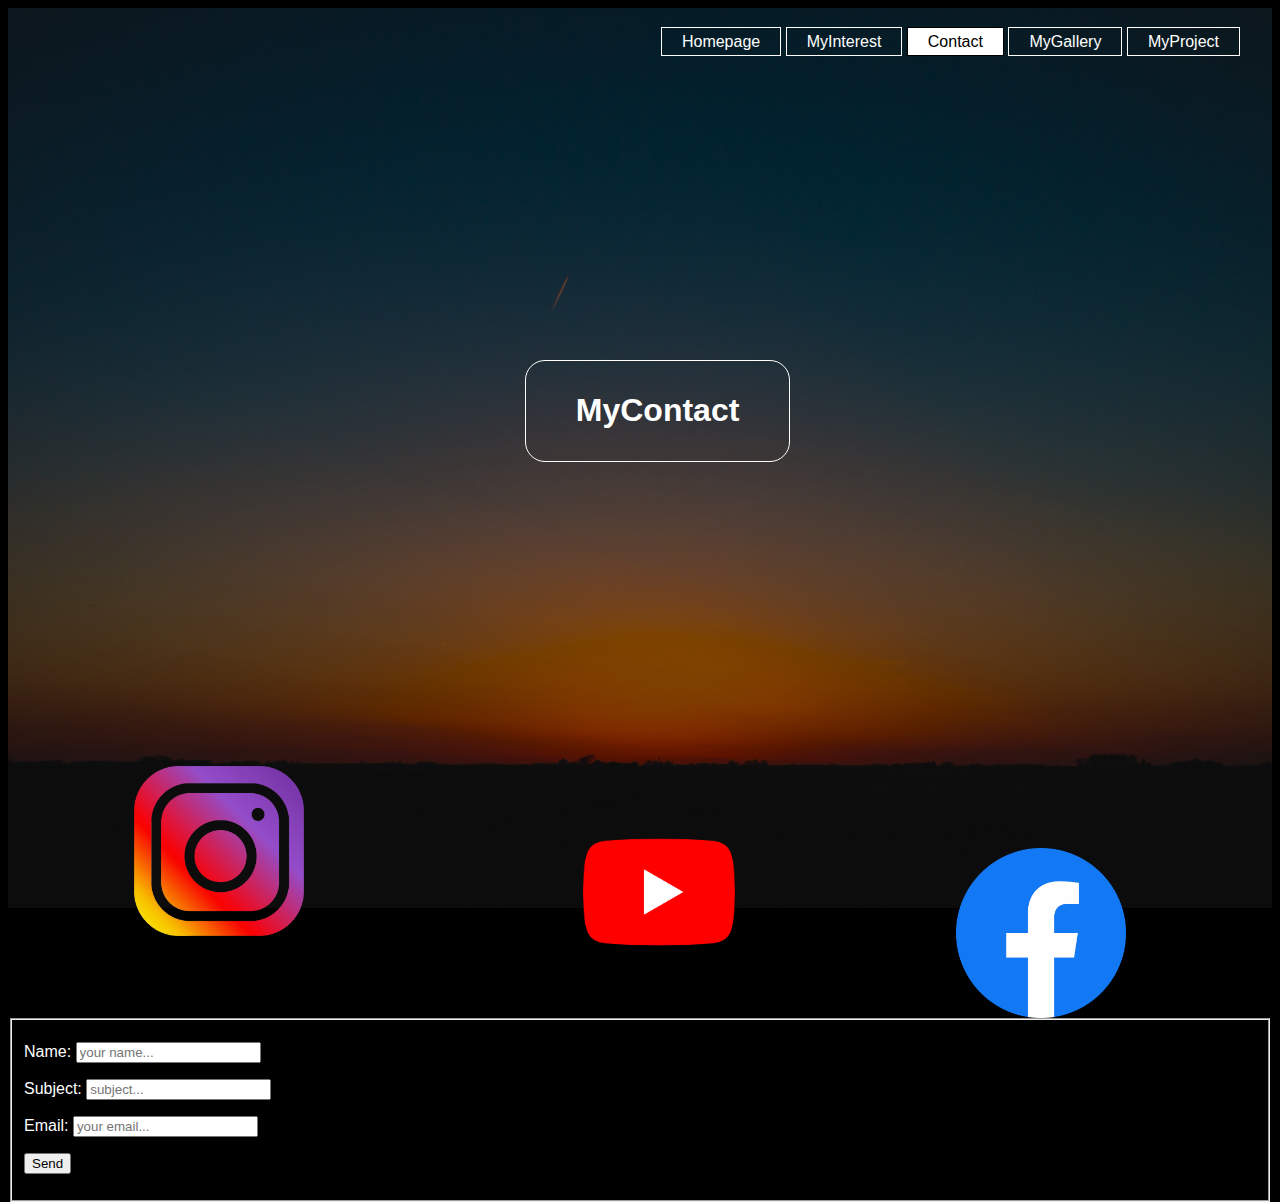
<file: Mycontact.html>
<html>
    <head>
        <link type="text/css" rel="stylesheet" href="style.css">
        <body>
            <header>
                <div class="Main">
                    <ul>
                        <li><a href="index.html">Homepage</a></li>
                        <li><a href="Myinterest.html">MyInterest</a></li>
                        <li class="active"><a href="Mycontact.html">Contact</a></li>
                        <li><a href="Mygallery.html">MyGallery</a></li>
                        <li><a href="Myproject.html">MyProject</a></li>
                    </ul>
                </div>
                <div class="gambar1">
                    <a href="https://www.instagram.com/bagussaputra2_4/"><img src="instagram.png"></a>
                </div>
                <div class="gambar2">
                    <a href="https://www.youtube.com/channel/UCUu_2V7fFzn68O5e2H9R1cA"><img src="youtube.png"></a>
                </div>
                <div class="gambar5">
                    <a href="https://www.facebook.com/bagus.saputra.142035"><img src="facebook.png"></a>
                </div>
                <form action="contact.php" method="POST">
                    <fieldset>
                    
                    <p>
                        <label>Name:</label>
                        <input type="text" name="name" placeholder="your name..." />
                    </p>
                    <p>
                        <label>Subject:</label>
                        <input type="text" name="subject" placeholder="subject..." />
                    </p>
                    <p>
                        <label>Email:</label>
                        <input type="email" name="email" placeholder="your email..." />
                    </p>
                    <p>
                        <input type="submit" name="submit" value="Send" />
                    </p>
                    </fieldset>
                </form>
            </header>
            <div class="titlecontact">
                <h1>MyContact</h1>
            </div>
        </body>
    </head>
</html>
</file>
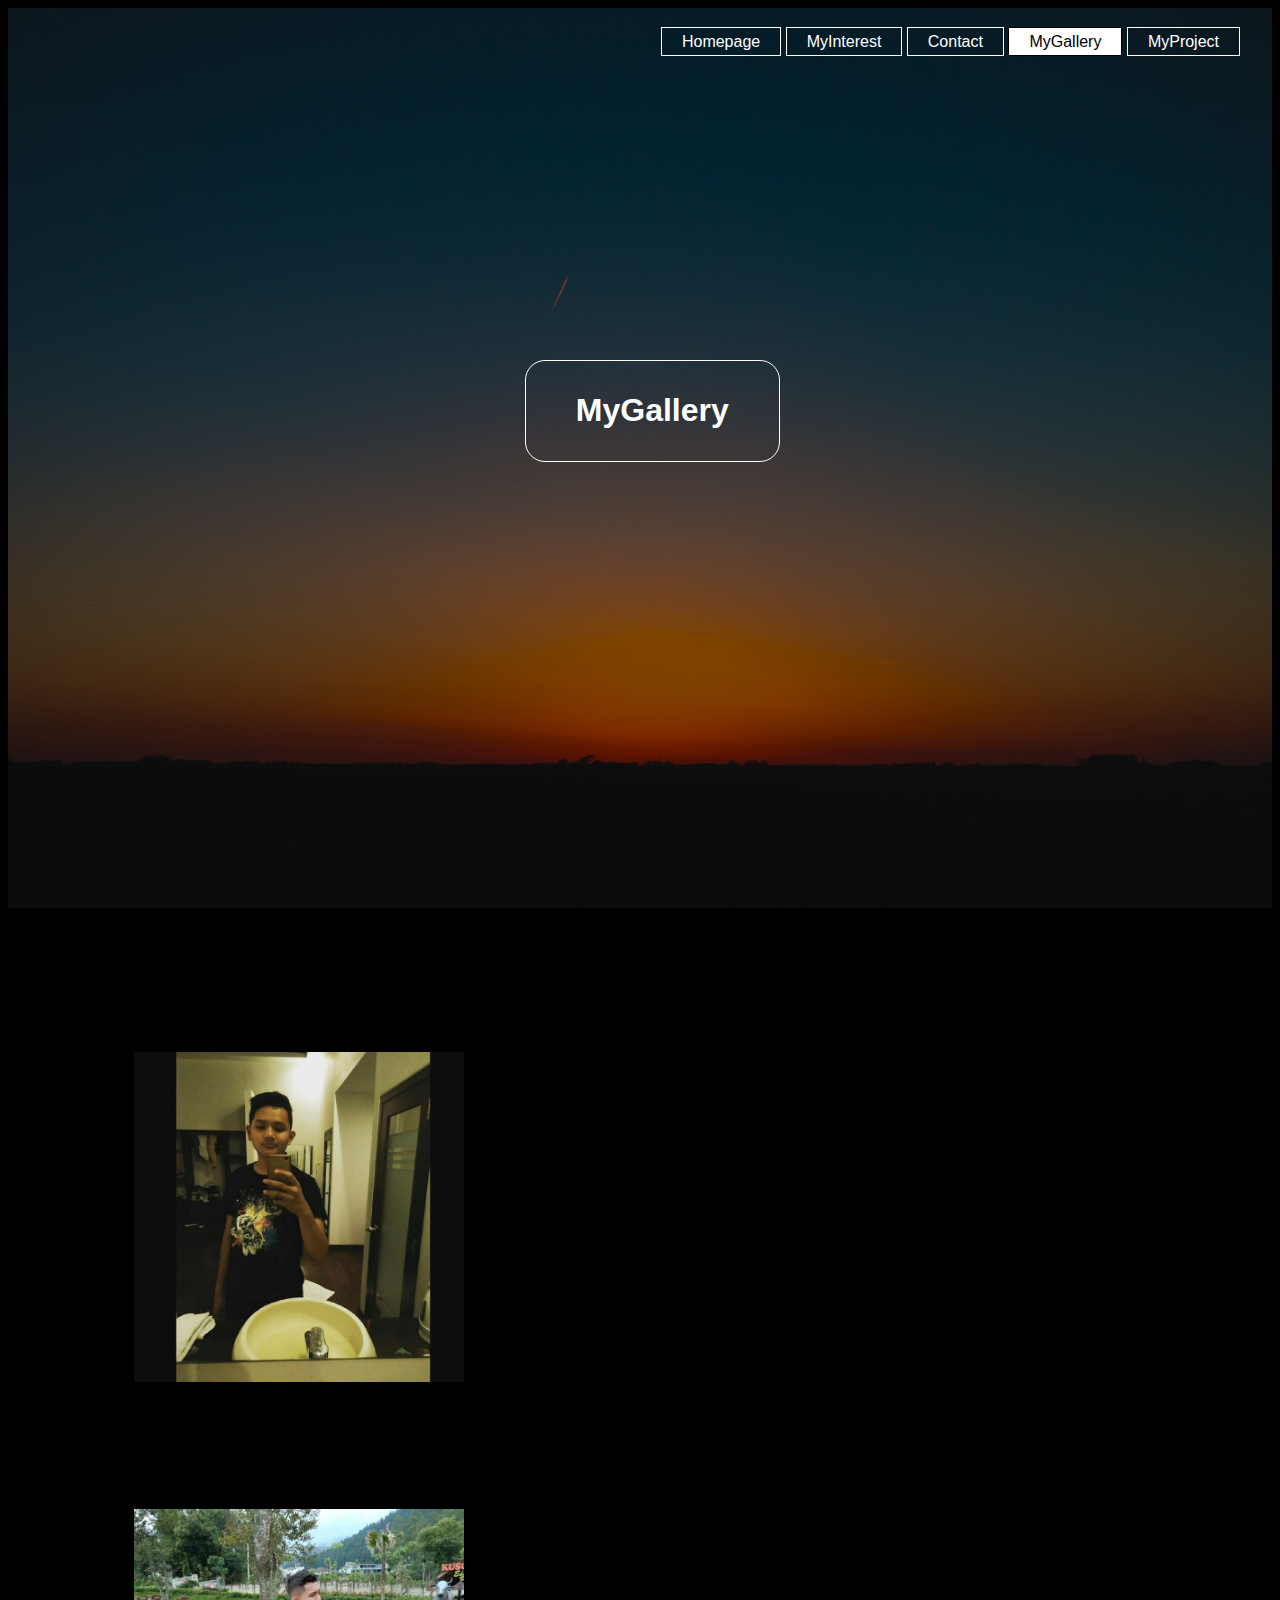
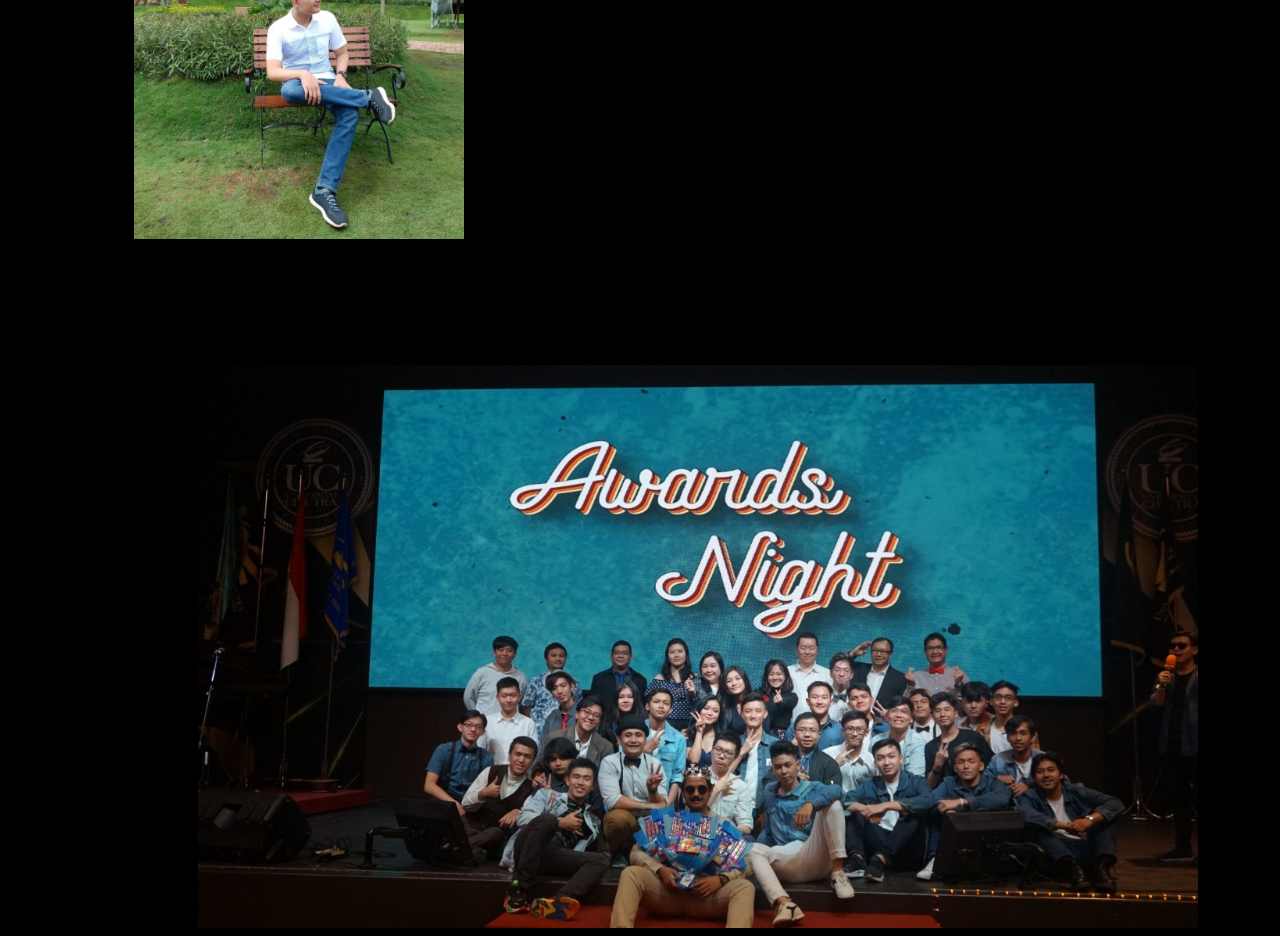
<file: Mygallery.html>
<html>
    <head>
        <link type="text/css" rel="stylesheet" href="style.css">
        <body>
            <header>
                <div class="Main">
                    <ul>
                        <li><a href="index.html">Homepage</a></li>
                        <li><a href="Myinterest.html">MyInterest</a></li>
                        <li><a href="Mycontact.html">Contact</a></li>
                        <li class="active"><a href="Mygallery.html">MyGallery</a></li>
                        <li><a href="Myproject.html">MyProject</a></li>
                    </ul>
                </div>
            </header>
            ,<div class="fotoku">
                <img src="fotoku.png">
                <img src="myfoto.jpg">
            </div>
            <div class="fotoku1">
                <img src="myfoto2.jpg">
            </div>
            <div class="titlegallery">
                <h1>MyGallery</h1>
            </div>
        </body>
    </head>
</html>
</file>
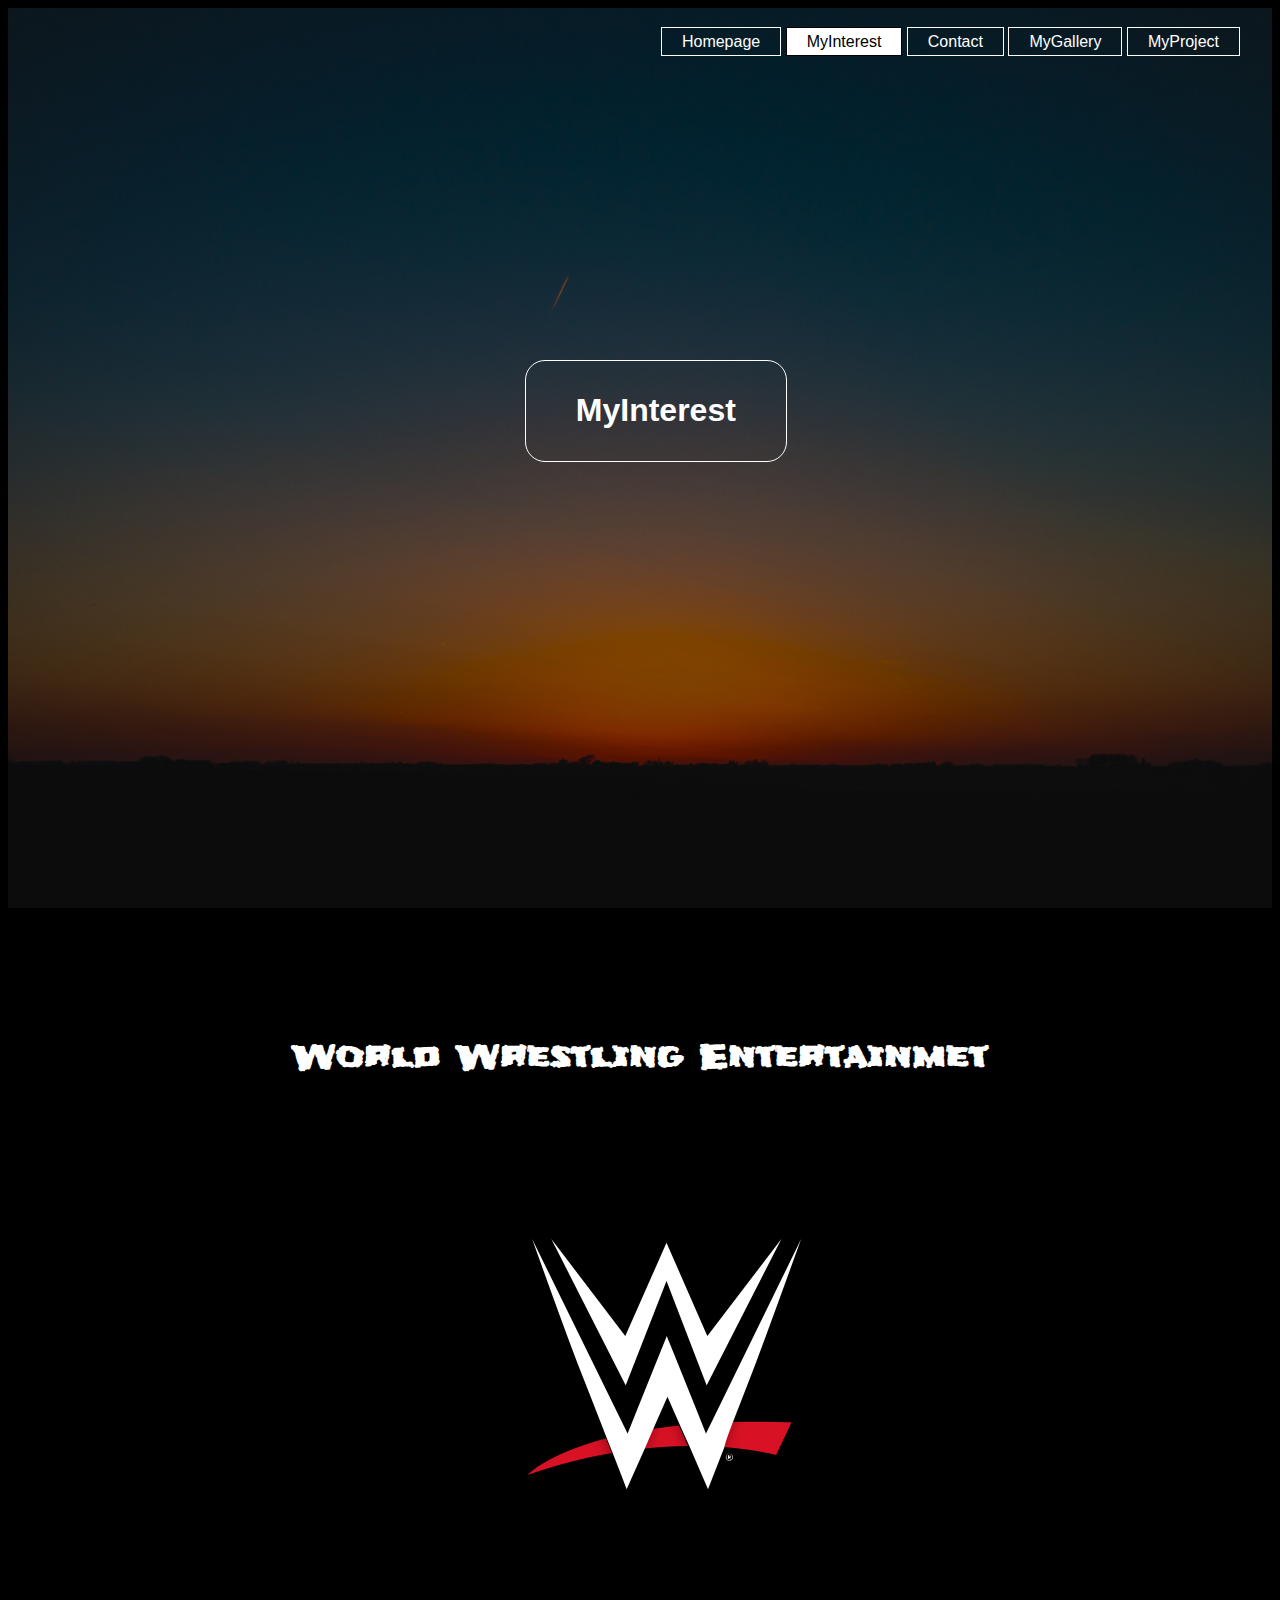
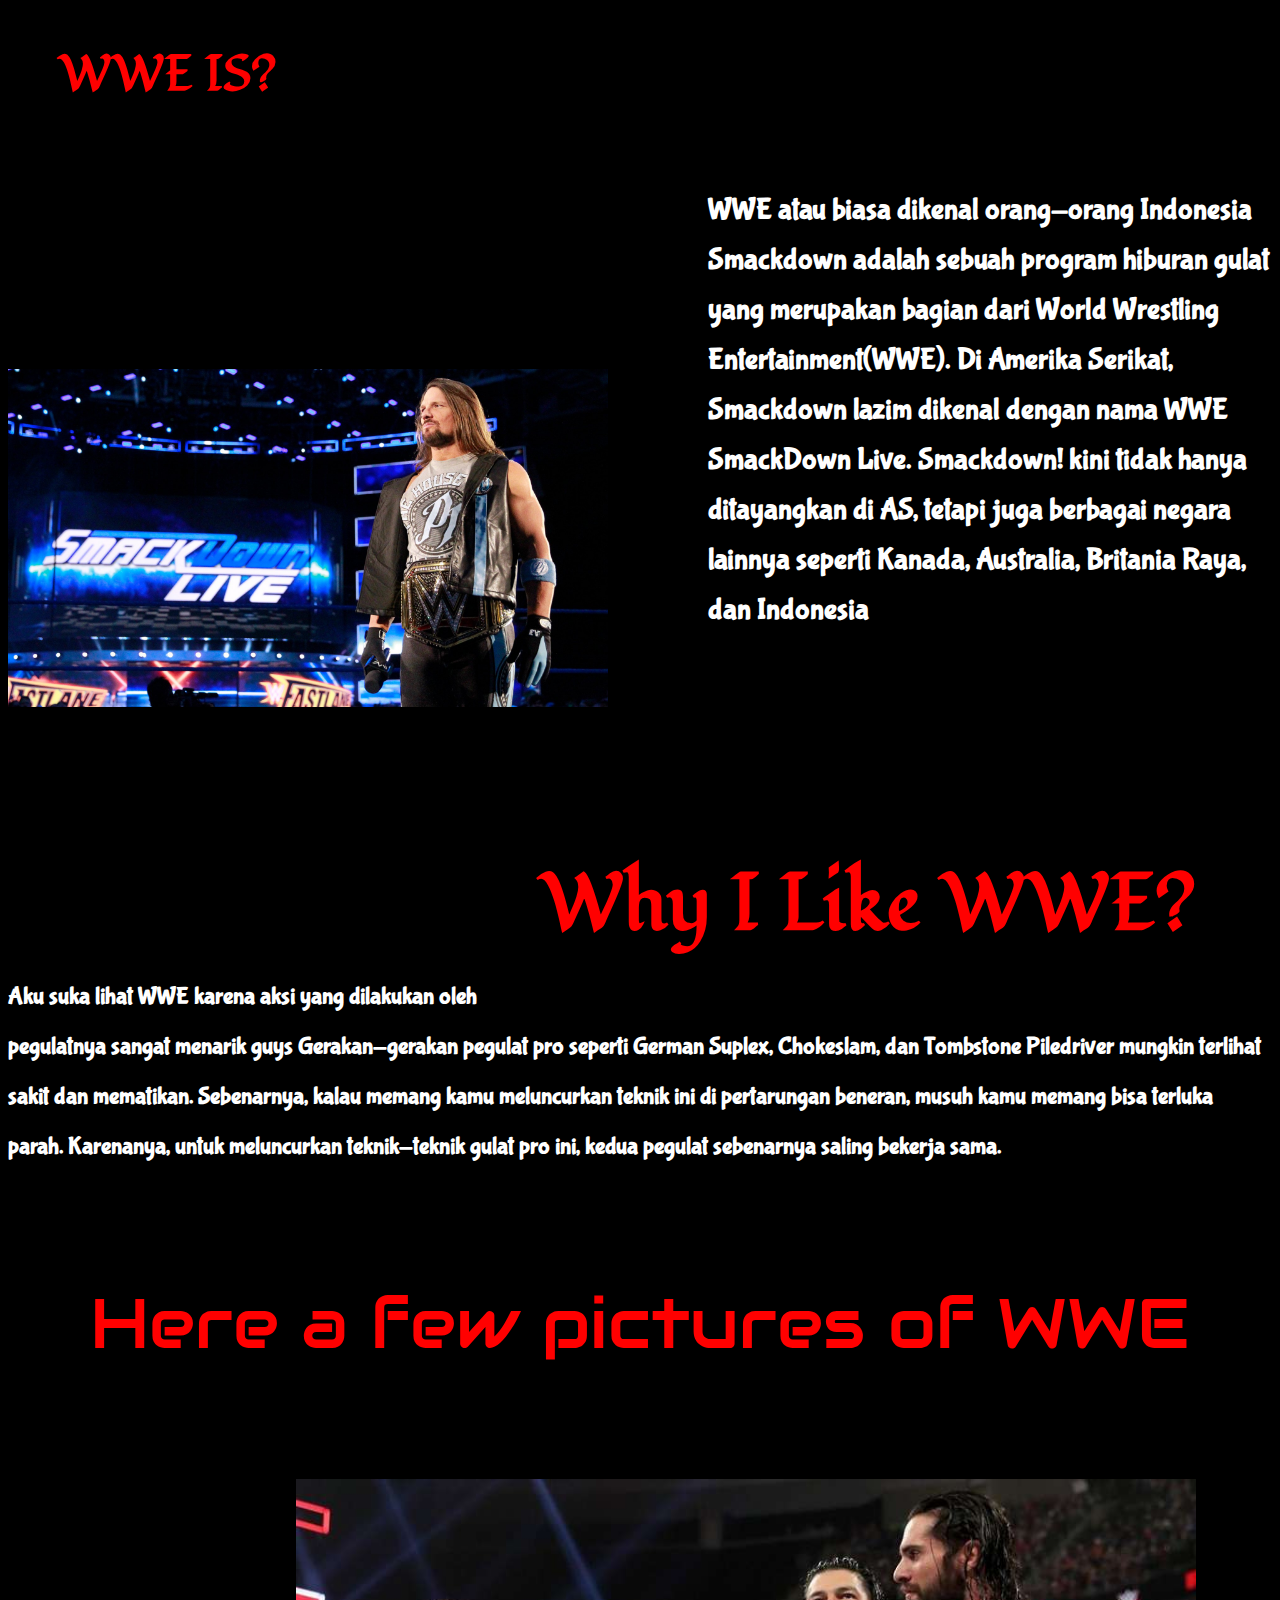
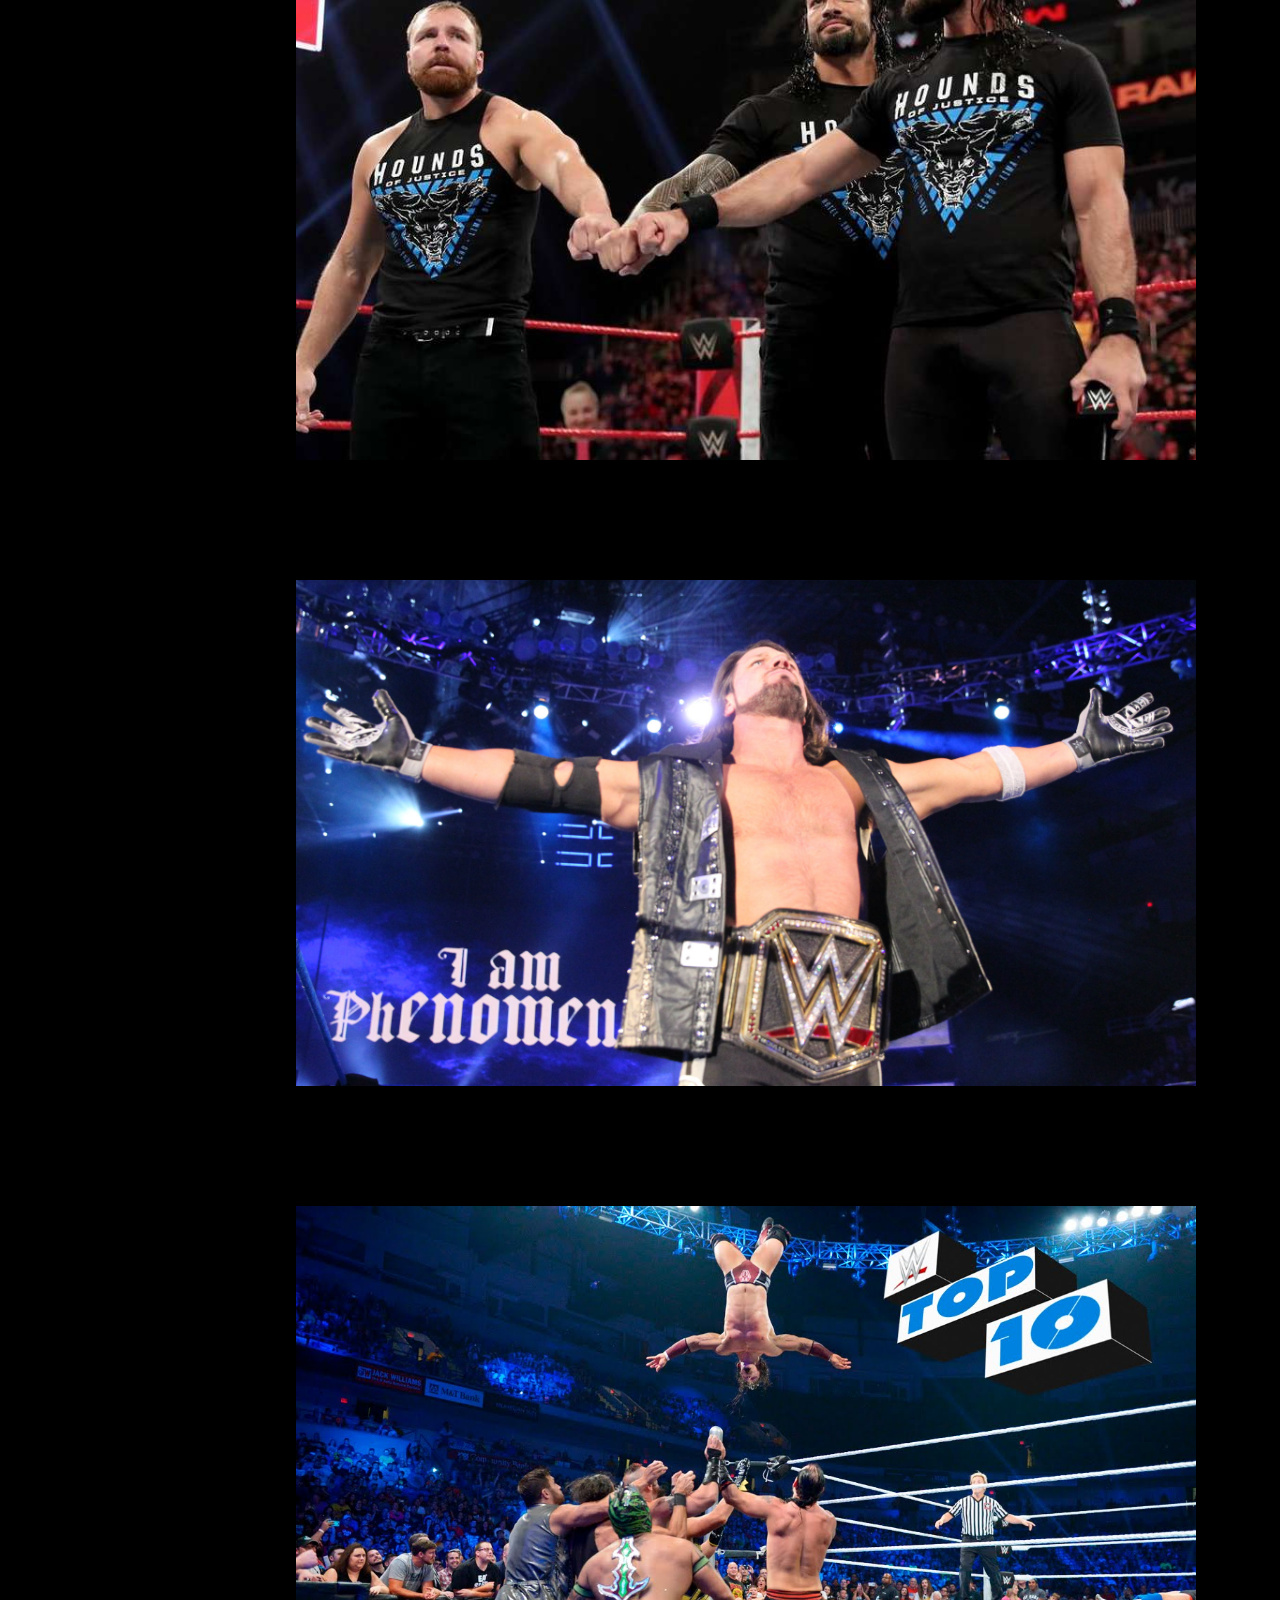
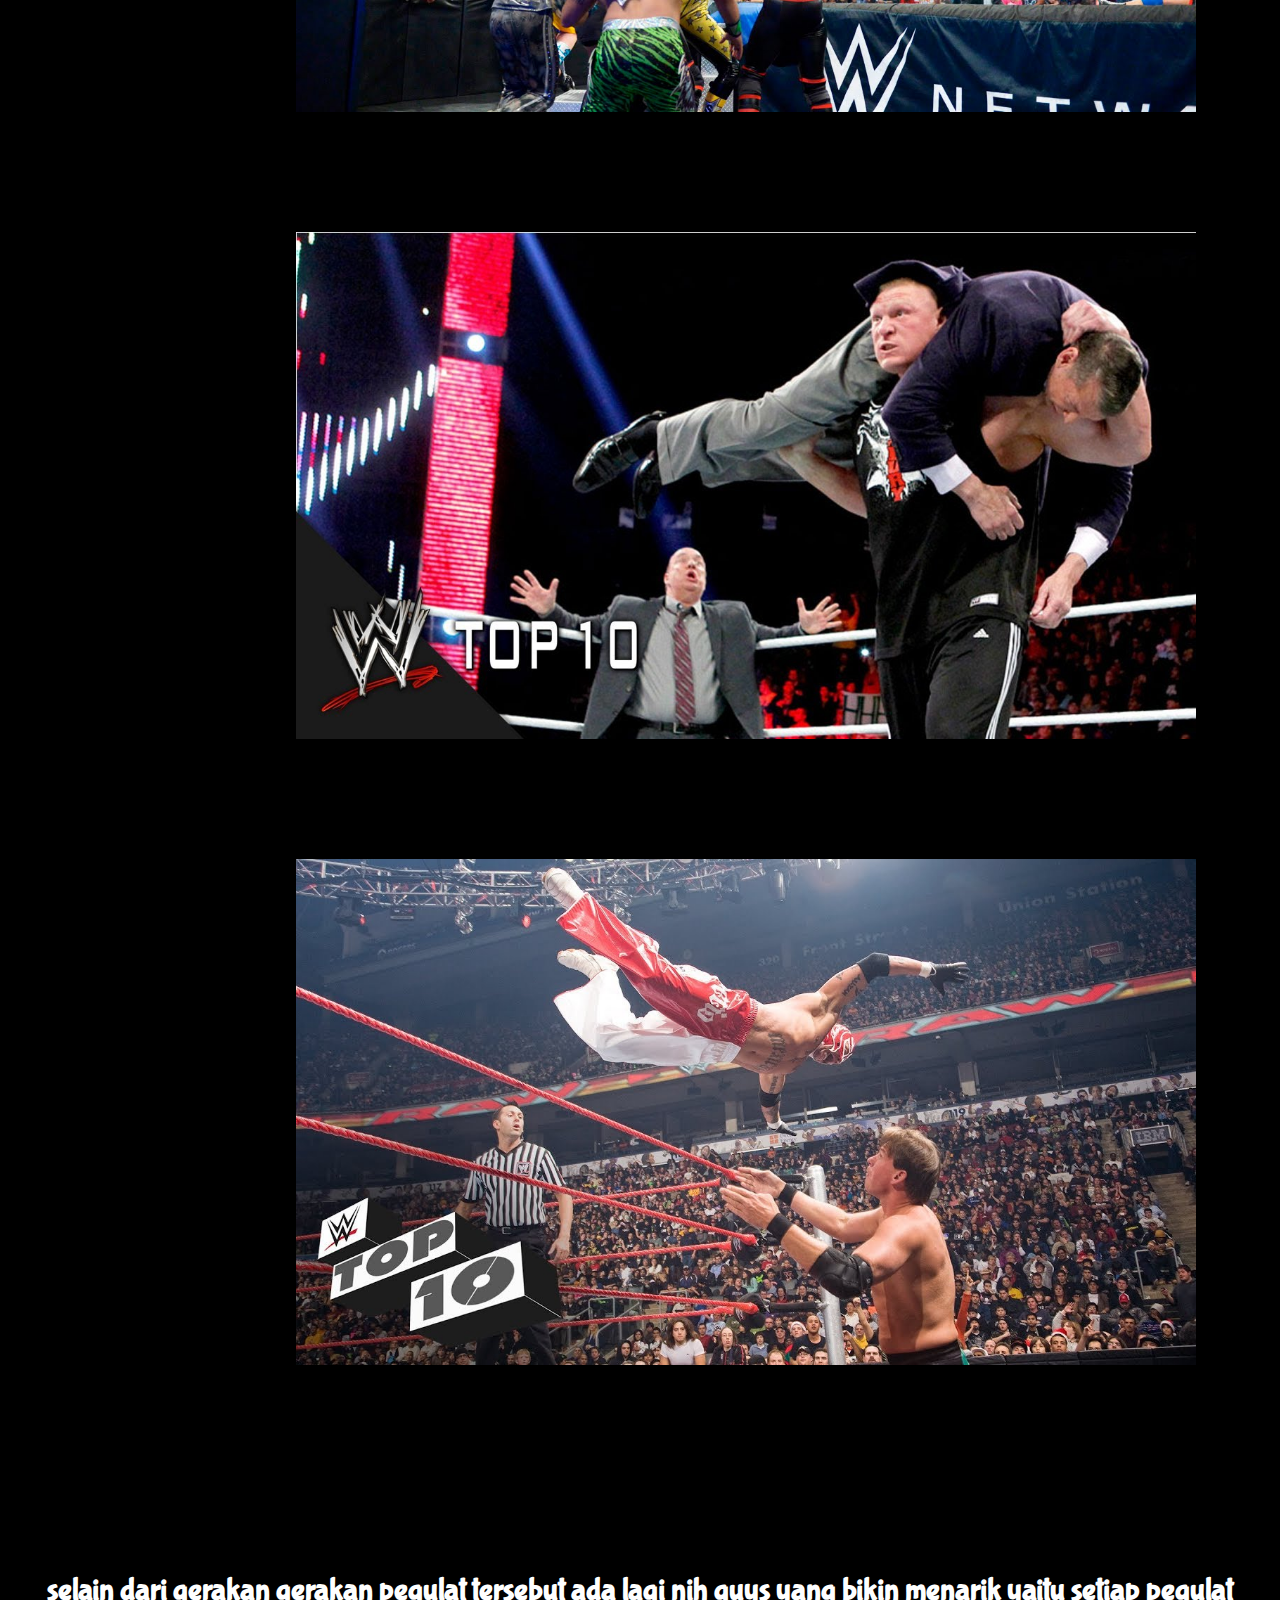
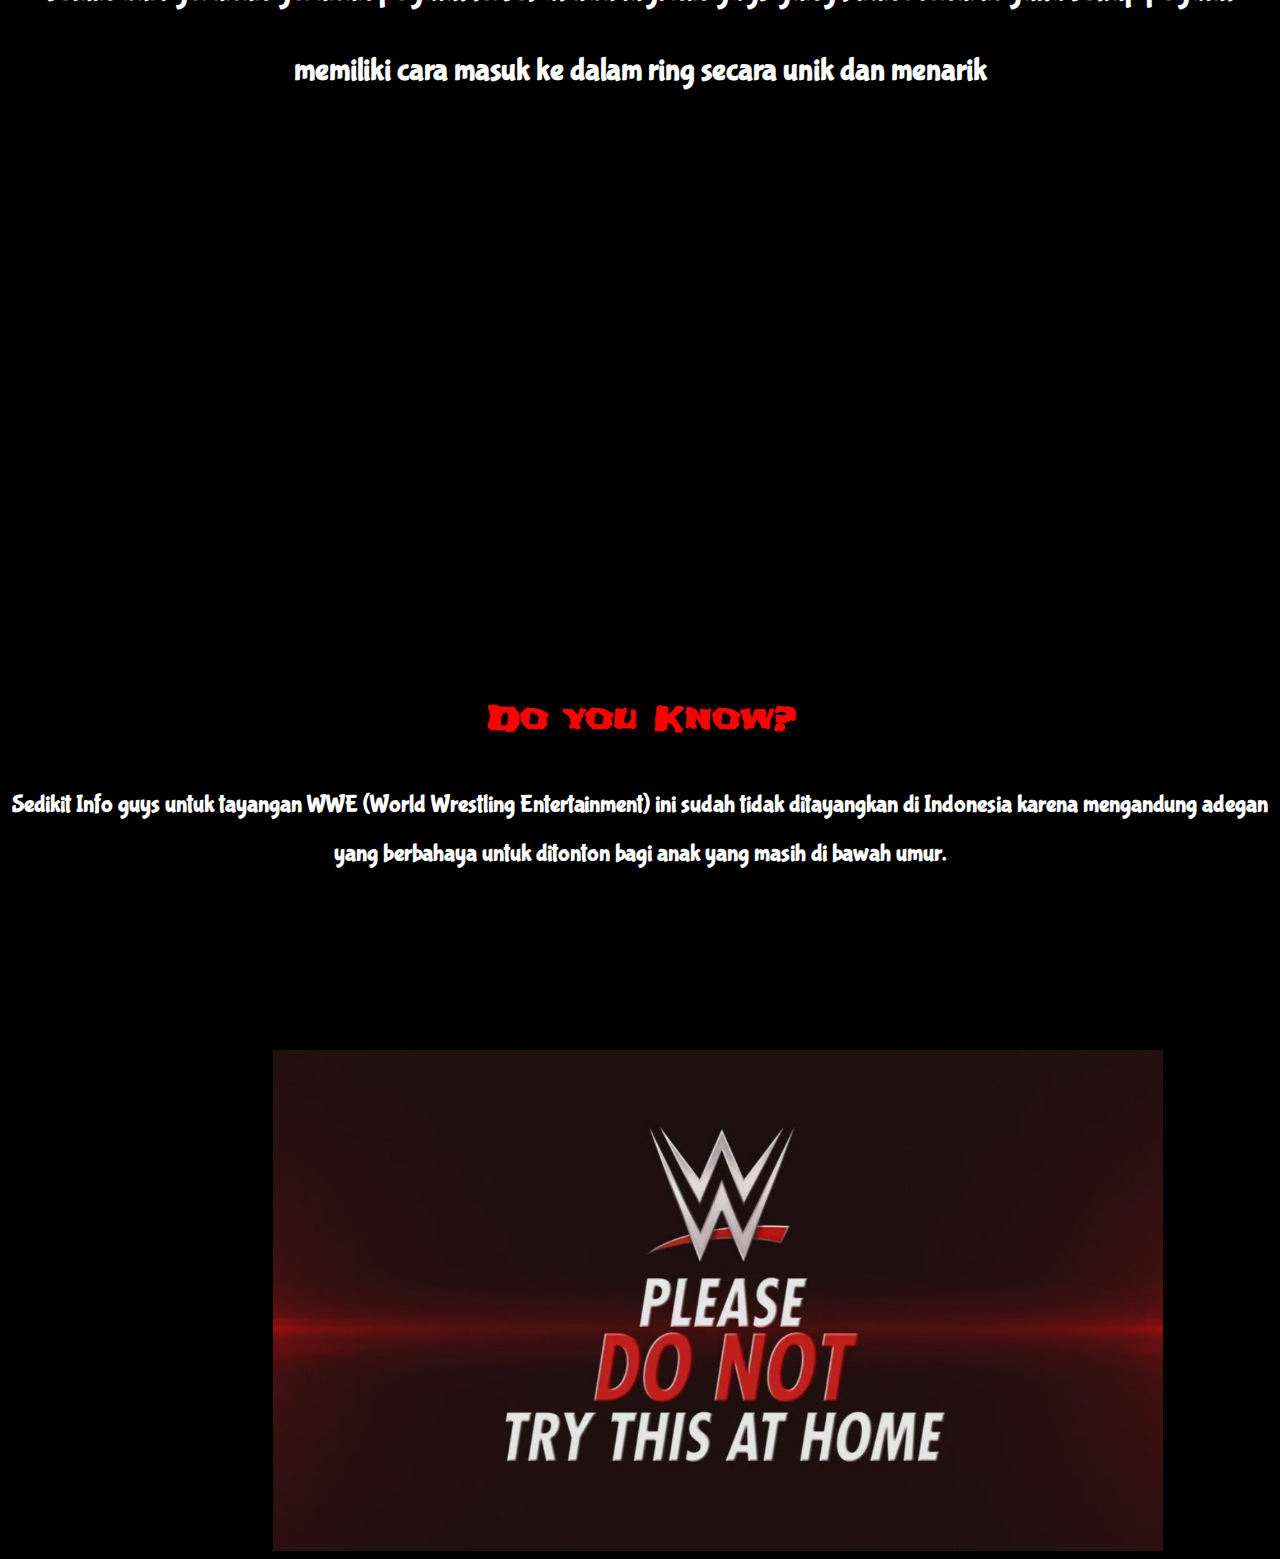
<file: Myinterest.html>
<html>
    <head>
        <link type="text/css" rel="stylesheet" href="style.css">
        <link href="https://fonts.googleapis.com/css?family=Alex+Brush|Audiowide|Carter+One|Caveat+Brush|Frijole|Leckerli+One|Rock+Salt&display=swap" rel="stylesheet">
        <link href="https://fonts.googleapis.com/css?family=Alex+Brush|Audiowide|Carter+One|Caveat+Brush|Fondamento|Frijole|Leckerli+One|Rock+Salt&display=swap" rel="stylesheet">
        <link href="https://fonts.googleapis.com/css?family=Alex+Brush|Audiowide|Bubblegum+Sans|Carter+One|Caveat+Brush|Fondamento|Frijole|Leckerli+One|Rock+Salt&display=swap" rel="stylesheet">
        <body>
            <header>
                <div class="Main">
                    <ul>
                        <li><a href="index.html">Homepage</a></li>
                        <li class="active"><a href="Myinterest.html">MyInterest</a></li>
                        <li><a href="Mycontact.html">Contact</a></li>
                        <li><a href="Mygallery.html">MyGallery</a></li>
                        <li><a href="Myproject.html">MyProject</a></li>
                    </ul>
                </div>
                <div class="title1">
                    <h1>MyInterest</h1>
                </div>
            </header>
            <div class="nwwe">
                <h1>World Wrestling Entertainmet</h1>
            </div>
            <div class="logowwe">
                <img src="logowwe.png">
            </div>
            <div class="tulisanpenjelasan">
                <h1> WWE IS?</h1>
                <h2>WWE atau biasa dikenal orang-orang Indonesia Smackdown adalah sebuah program hiburan gulat yang merupakan bagian dari 
                    World Wrestling Entertainment(WWE). Di Amerika Serikat, Smackdown lazim dikenal dengan 
                   nama WWE SmackDown Live. Smackdown! kini tidak hanya ditayangkan di AS, tetapi juga berbagai negara 
                   lainnya seperti Kanada, Australia, Britania Raya, dan Indonesia</h2>
            </div>
            <div class="fotowwe">
                <img src="ajstyles3.jpg">
            </div>
            <div class="judul1">
                <h1>Why I Like WWE?</h1>
            </div>
            <div class="tulisanpenjelasan1">
                <h2> Aku suka lihat WWE karena aksi yang dilakukan oleh pegulatnya sangat menarik guys
                    Gerakan-gerakan pegulat pro seperti German Suplex, Chokeslam, dan Tombstone Piledriver mungkin terlihat sakit dan mematikan. Sebenarnya, 
                    kalau memang kamu meluncurkan teknik ini di pertarungan beneran, musuh kamu memang bisa terluka parah. 
                    Karenanya, untuk meluncurkan teknik-teknik gulat pro ini, kedua pegulat sebenarnya saling bekerja sama. 
                </h2>
                <p>Here a few pictures of WWE</p>
            </div>
            <div class="gambarwwe">
                <img src="theshield.jpg">
                <img src="ajstyles2.jpg">
                <img src="fly.jpg">
                <img src="brocklesnar.jpg">
                <img src="fly1.jpg">
            </div>
            <div class="judul2">
                <h1>selain dari gerakan gerakan pegulat tersebut ada lagi nih guys yang bikin menarik
                    yaitu setiap pegulat memiliki cara masuk ke dalam ring secara unik dan menarik
                </h1>
                <div class="videowwe">
                    <iframe width="560" height="315" src="https://www.youtube.com/embed/e_Kb8sJsSeo" frameborder="0" allow="accelerometer; autoplay; encrypted-media; gyroscope; picture-in-picture" allowfullscreen></iframe>
                </div>
            <div class="judul3">
                <h1>Do you Know?
                </h1>
            </div>
            <div class="tulisanpenjelasan3">
                <h2>Sedikit Info guys untuk tayangan WWE (World Wrestling Entertainment) ini sudah tidak ditayangkan di Indonesia
                    karena mengandung adegan yang berbahaya untuk ditonton bagi anak yang masih di bawah umur.
                </h2>
            </div>
            <div class="danger">
                <img src="danger.jpg">
            </div>
        </body>
    </head>
</html>
</file>
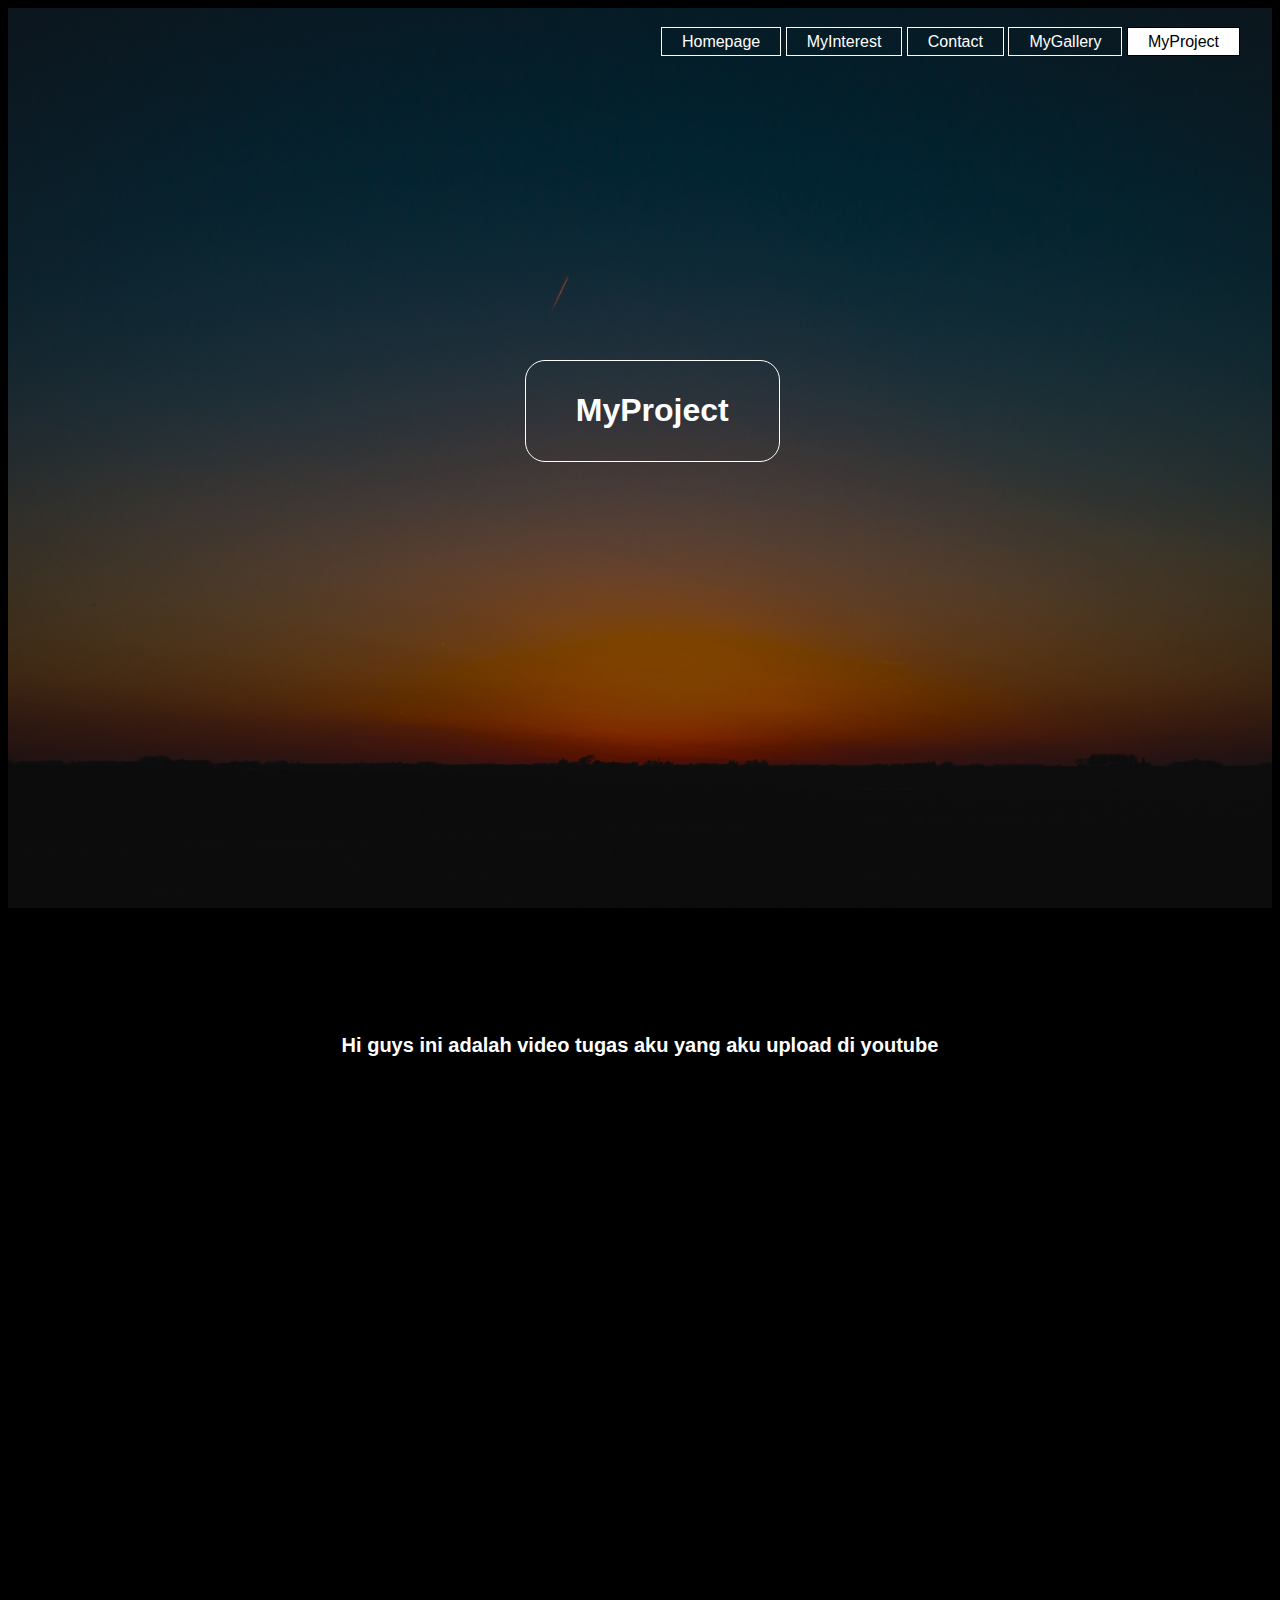
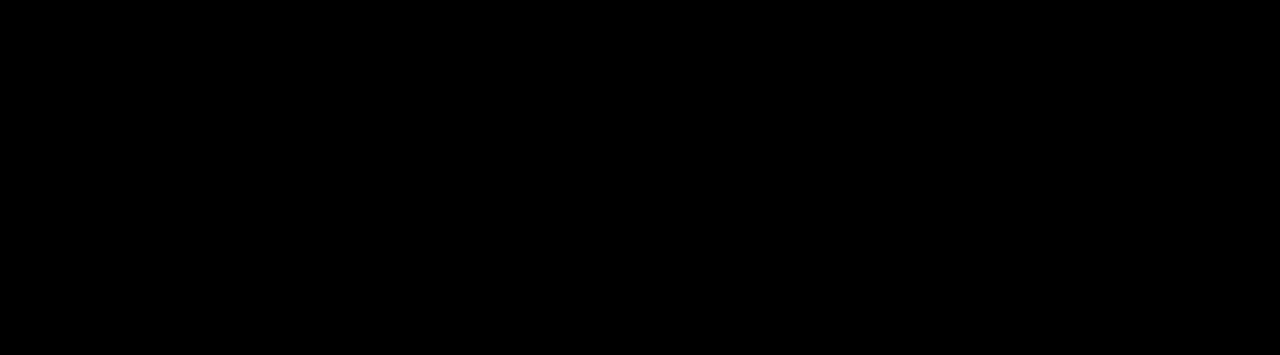
<file: Myproject.html>
<html>
    <head>
        <link type="text/css" rel="stylesheet" href="style.css">
        <body>
            <header>
                <div class="Main">
                    <ul>
                        <li><a href="index.html">Homepage</a></li>
                        <li><a href="Myinterest.html">MyInterest</a></li>
                        <li><a href="Mycontact.html">Contact</a></li>
                        <li><a href="Mygallery.html">MyGallery</a></li>
                        <li class="active"><a href="Myproject.html">MyProject</a></li>
                    </ul>
                </div>
            </header>
            <div class="titleproject">
                <h1>MyProject</h1>
            </div>
            <div class="tulisanmyproject">
                <h1>Hi guys ini adalah video tugas aku yang aku upload di youtube</h1>
            </div>
            <div class="video">
                <iframe width="560" height="315" src="https://www.youtube.com/embed/jmKjtNBxcmE" frameborder="0" allow="accelerometer; autoplay; encrypted-media; gyroscope; picture-in-picture" allowfullscreen></iframe>
            </div>
            <div class="video1">
                <iframe width="560" height="315" src="https://www.youtube.com/embed/Y7alUDmnOls" frameborder="0" allow="accelerometer; autoplay; encrypted-media; gyroscope; picture-in-picture" allowfullscreen></iframe>
            </div>
        </body>
    </head>
</html>
</file>
<file: style.css>
html{
    background-color: black;
    margin: 0px;
    padding: 0px;
    font-family: sans-serif;
}
header{
    background-image: url("gambar.png");
    background-size: cover;
    height: 100vh;
    background-position: center;
}
ul{
    float: right;
    list-style-type: none;
    margin-top: 25px;
}
ul li{
    display: inline-block;
}
ul li a{
    text-decoration: none;
    color: white;
    padding: 5px 20px;
    border: 1px solid;
    transition: 0.6s;
    margin-top: 10px;
}
ul li a:hover{
    background-color: white;
    color: black;
}
ul li.active a{
    background-color: white;
    color: black;
}
.logo img{
    float: left;
    margin-top: -11%;
    margin-left: -23%;
}
.main{
    max-width: 1200px;
    margin: auto;  
}
.title{
    position: absolute;
    top: 30%;
    left: 36%;
    transform: translate(-50%;-50%);
}
.title h1{
    font-family: 'Alex Brush', cursive;
    color: white;
    font-size: 70px;
    transition: 0.6s ease;
}
.button{
    position: absolute;
    top: 55%;
    left: 37%;
    transform: translate(-50%;-50%);
}
.btn1{
    border: 1px solid;
    padding: 10px 30px;
    color: white;
    text-decoration: none;
    transition: 0.6s ease;
    border-radius: 5px;
    margin: 10px;
}
.btn1:hover{
    background: white;
    color: black;
}
.btn2{
    border: 1px solid;
    padding: 10px 50px;
    color: white;
    text-decoration: none;
    transition: 0.6s ease;
    border-radius: 5px;
}
.btn2:hover{
    background-color: white;
    color: black;
}
.about {
    color: white;
    text-align: center;
    margin-top: 10%;
    font-family: 'Alex Brush', cursive;
    font-size: 40px;
    color: red;
}
.myfoto img{
    float: left;
    margin-top: 10%;
    width: 400px;
    height: 500px;
    margin-left: 2%;
}
.penjelasanabout{
    color: white;
    float: right;
    padding-left: 700px;
    margin-right: 5%;
    margin-top: -30%;
    line-height: 100px;
    font-family: 'Leckerli One', cursive;
}
.penjelasanabout h3{
    color: white;
}
.footer{
    position:absolute;
    bottom:0;
    width:100%;
    height:60px;  
    color: white;
    text-align: center;
}
.titlecontact{
    position: absolute;
    font-family: sans-serif;
    top: 40%;
    left: 41%;
    color: white;
    border: 1px solid;
    padding: 10px 50px;
    text-decoration: none;
    transition: 0.6s ease;
    border-radius: 20px;
}

.gambar1 img{
    width: 170px;
    height: auto;
    margin-top: 60%;
    margin-left: 10%;
    transition: 0.6s ease;
}
.gambar2 img{
    width: 190px;
    height: auto;
    margin-left: 44%;
    margin-top: -11%;
    transition: 0.6s ease;
}
.gambar5 img{
    width: 170px;
    height: auto;
    margin-left: 75%;
    margin-top: -11%;
    transition: 0.6s ease;
}
.title1 {
    position: absolute;
    font-family: sans-serif;
    top: 40%;
    left: 41%;
    color: white;
    border: 1px solid;
    padding: 10px 50px;
    text-decoration: none;
    transition: 0.6s ease;
    border-radius: 20px;
}
.tulisan2 {
    color: white;
    font-family: sans-serif;
    position: absolute;
    top: 102%;
    background-color: black;
    text-align: center;
    width: 100%;
    height: auto;
}
.nwwe {
    color: white;
    text-align: center;
    background-color: black;
    margin-top: 10%;
    font-family: 'Frijole', cursive;
}
.logowwe img{
    width: 300px;
    margin-top: 10%;
    margin-left: 40%;
}
.tulisanpenjelasan h1{
    color: red;
    margin-top: 11%;
    margin-left: 4%;
    font-family: 'Fondamento', cursive;
    font-size: 50px;
}
.tulisanpenjelasan h2{
    color: white;
    margin-top: 6%;
    font-size: 30px;
    margin-left: 700px;
    line-height: 50px;
    font-family: 'Bubblegum Sans', cursive;
}
.fotowwe img{
    width: 600px;
    margin-top: -23%;
}
.judul1{
    color: red;
    margin-top: 7%;
    margin-right: 6%;
    float: right;
    font-size: 40px;
    font-family: 'Fondamento', cursive;
}
.tulisanpenjelasan1 {
    color: white;
    margin-top: 21%;
    line-height: 50px;
    font-family: 'Bubblegum Sans', cursive;
}
.tulisanpenjelasan1 p{
    color: red;
    text-align: center;
    font-size: 70px;
    margin-top: 10%;
    font-family: 'Audiowide', cursive;
}
.gambarwwe img{
    width: 900px;
    margin-left: 18%;
    padding: 60px;
}
.judul2 h1{
    color: white;
    text-align: center;
    line-height: 80px;
    margin-top: 10%;
    font-family: 'Bubblegum Sans', cursive;
}
.videowwe{
    margin-top: 10%;
    margin-left: 30%;
    width: auto;
}
.judul3 h1{
    color: red;
    font-family: 'Frijole', cursive;
}
.tulisanpenjelasan3 h2{
    color: white;
    text-align: center;
    line-height: 49px;
    font-family: 'Bubblegum Sans', cursive;
}
.danger img{
    width: 890px;
    margin-top: 12%;
    margin-left: 21%;
}
.titleproject{
    position: absolute;
    font-family: sans-serif;
    top: 40%;
    left: 41%;
    color: white;
    border: 1px solid;
    padding: 10px 50px;
    text-decoration: none;
    transition: 0.6s ease;
    border-radius: 20px;
}
.tulisanmyproject {
    color: white;
    font-size: 10px;
    margin-top: 10%;
    background-color: black;
    text-align: center;
    height: 30px;
}
.video {
    margin-left: 31%;
    margin-top: 10%;
}
.video1{
    margin-top: 10%;
    margin-left: 30%;
}
.titlegallery {
    position: absolute;
    font-family: sans-serif;
    top: 40%;
    left: 41%;
    color: white;
    border: 1px solid;
    padding: 10px 50px;
    text-decoration: none;
    transition: 0.6s ease;
    border-radius: 20px;
}
.fotoku img{
    height: 330px;
    width: 330px;
    margin-top: 10%;
    margin-left: 5%;
    padding-right: 16%;
    padding-left: 5%;
}
.fotoku1 img{
    width: 1000px;
    margin-top: 10%;
    margin-left: 15%;
}
label{
    color: white;
}
@media screen and (max-width: 720px) {
    html{
        background-color: black;
        margin: 0px;
        padding: 0px;
        font-family: sans-serif;
    }
    header{
        background-image: url("gambar.png");
        background-size: cover;
        height: 100vh;
        background-position: center;
    }
    ul{
        float: right;
        list-style-type: none;
        margin-top: 25px;
    }
    ul li{
        display: inline-block;
    }
    ul li a{
        text-decoration: none;
        color: white;
        padding: 5px 20px;
        border: 1px solid;
        transition: 0.6s;
        margin-top: 10px;
    }
    ul li a:hover{
        background-color: white;
        color: black;
    }
    ul li.active a{
        background-color: white;
        color: black;
}
.gambar1 img{
    width: 80px;
    height: auto;
    margin-top: -80%;
    margin-left: 5%;
    transition: 0.6s ease;
}
.gambar2 img{
    width: 170px;
    height: auto;
    margin-left: 24%;
    margin-top: -11%;
    transition: 0.6s ease;
}
.gambar3 img{
    width: 185px;
    height: auto;
    margin-left: 40%;
    margin-top: -12%;
    transition: 0.6s ease;
}
.gambar4 img {
    width: 170px;
    height: auto;
    margin-left: 58%;
    margin-top: -11%;
    transition: 0.6s ease;
}
.gambar5 img{
    width: 170px;
    height: auto;
    margin-left: 75%;
    margin-top: -11%;
    transition: 0.6s ease;
}
</file>
